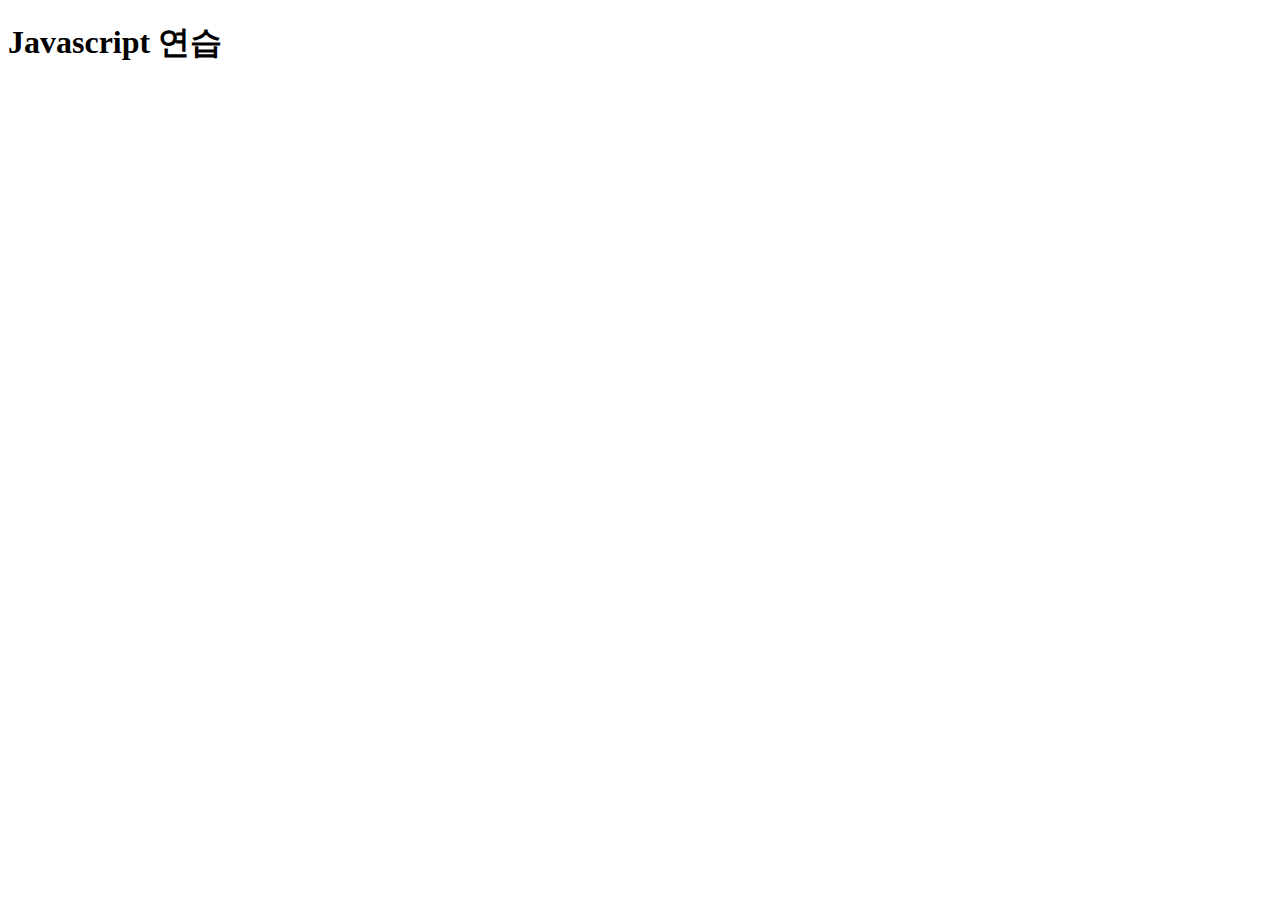
<file: js_ex.html>
<!DOCTYPE html>
<html lang="en">
  <head>
    <meta charset="UTF-8" />
    <meta name="viewport" content="width=device-width, initial-scale=1.0" />
    <meta http-equiv="X-UA-Compatible" content="ie=edge" />
    <title>Document</title>
    <!-- <script src="js/chapter_01.js"></script> -->
    <!-- <script src="js/chapter_02.js"></script> -->
    <!-- <script src="js/chapter_03.js"></script> -->
    <!-- <script src="js/chapter_04.js"></script> -->
    <!-- <script src="js/chapter_05.js"></script> -->
    <script src="js/chapter_06.js"></script>
  </head>
  <body>
    <h1>Javascript 연습</h1>
  </body>
</html>
</file>
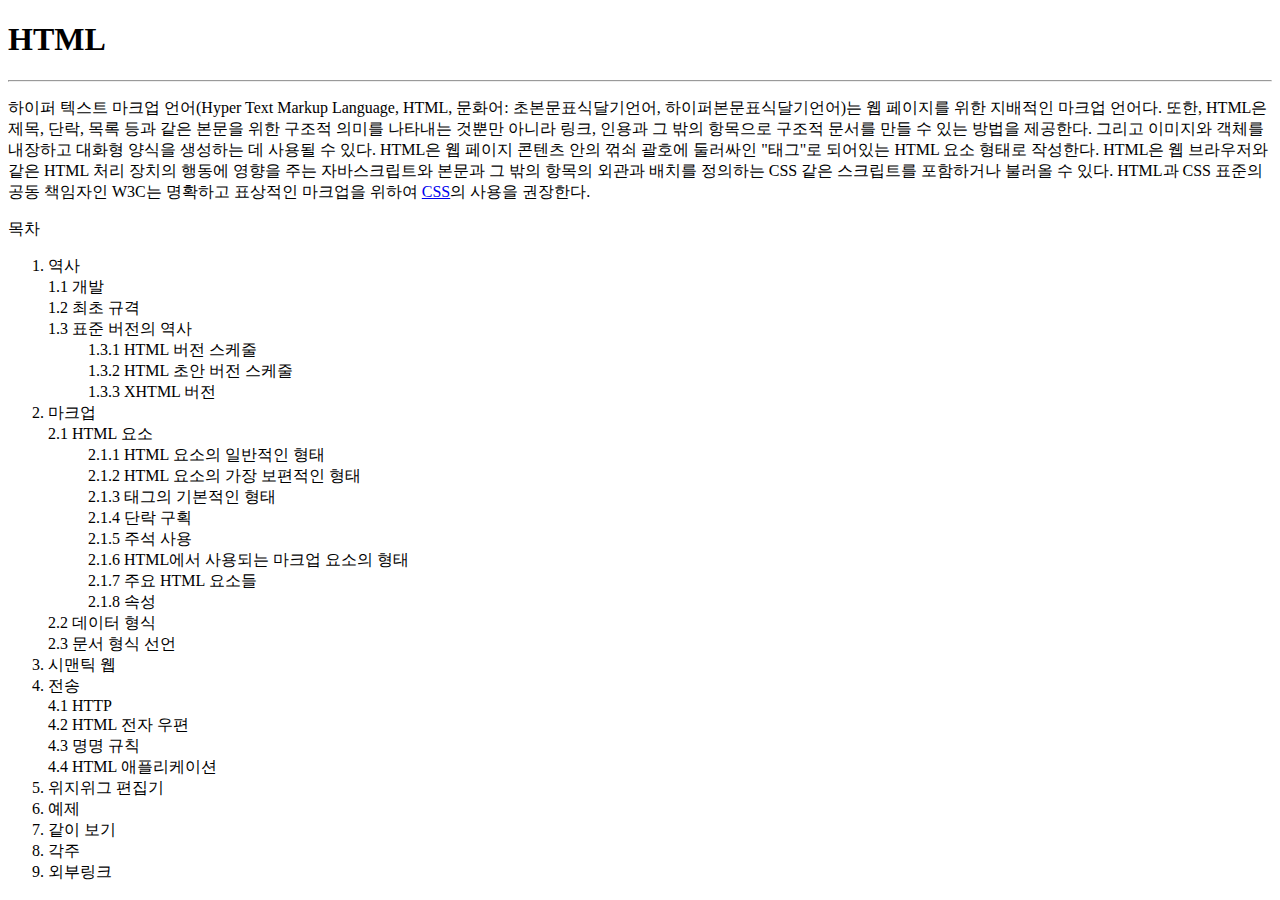
<file: subject01.html>
<!DOCTYPE html>
<html lang="en">
  <head>
    <meta charset="UTF-8" />
    <meta name="viewport" content="width=device-width, initial-scale=1.0" />
    <meta http-equiv="X-UA-Compatible" content="ie=edge" />
    <title>HTML subject_01</title>
  </head>
  <body>
    <h1>HTML</h1>
    <hr />
    <p>
      하이퍼 텍스트 마크업 언어(Hyper Text Markup Language, HTML, 문화어:
      초본문표식달기언어, 하이퍼본문표식달기언어)는 웹 페이지를 위한 지배적인
      마크업 언어다. 또한, HTML은 제목, 단락, 목록 등과 같은 본문을 위한 구조적
      의미를 나타내는 것뿐만 아니라 링크, 인용과 그 밖의 항목으로 구조적 문서를
      만들 수 있는 방법을 제공한다. 그리고 이미지와 객체를 내장하고 대화형
      양식을 생성하는 데 사용될 수 있다. HTML은 웹 페이지 콘텐츠 안의 꺾쇠
      괄호에 둘러싸인 "태그"로 되어있는 HTML 요소 형태로 작성한다. HTML은 웹
      브라우저와 같은 HTML 처리 장치의 행동에 영향을 주는 자바스크립트와 본문과
      그 밖의 항목의 외관과 배치를 정의하는 CSS 같은 스크립트를 포함하거나
      불러올 수 있다. HTML과 CSS 표준의 공동 책임자인 W3C는 명확하고 표상적인
      마크업을 위하여
      <a href="https://ko.wikipedia.org/wiki/CSS">CSS</a>의 사용을 권장한다.
    </p>
    <p>목차</p>
    <ol>
      <li>
        역사
        <dl>
          <dt>1.1 개발</dt>
          <dt>1.2 최초 규격</dt>
          <dt>1.3 표준 버전의 역사</dt>
          <dd>1.3.1 HTML 버전 스케줄</dd>
          <dd>1.3.2 HTML 초안 버전 스케줄</dd>
          <dd>1.3.3 XHTML 버전</dd>
        </dl>
      </li>
      <li>
        마크업
        <dl>
          <dt>2.1 HTML 요소</dt>
          <dd>2.1.1 HTML 요소의 일반적인 형태</dd>
          <dd>2.1.2 HTML 요소의 가장 보편적인 형태</dd>
          <dd>2.1.3 태그의 기본적인 형태</dd>
          <dd>2.1.4 단락 구획</dd>
          <dd>2.1.5 주석 사용</dd>
          <dd>2.1.6 HTML에서 사용되는 마크업 요소의 형태</dd>
          <dd>2.1.7 주요 HTML 요소들</dd>
          <dd>2.1.8 속성</dd>
          <dt>2.2 데이터 형식</dt>
          <dt>2.3 문서 형식 선언</dt>
        </dl>
      </li>
      <li>시맨틱 웹</li>
      <li>
        전송
        <dl>
          <dt>4.1 HTTP</dt>
          <dt>4.2 HTML 전자 우편</dt>
          <dt>4.3 명명 규칙</dt>
          <dt>4.4 HTML 애플리케이션</dt>
        </dl>
      </li>
      <li>위지위그 편집기</li>
      <li>예제</li>
      <li>같이 보기</li>
      <li>각주</li>
      <li>외부링크</li>
    </ol>
  </body>
</html>
</file>
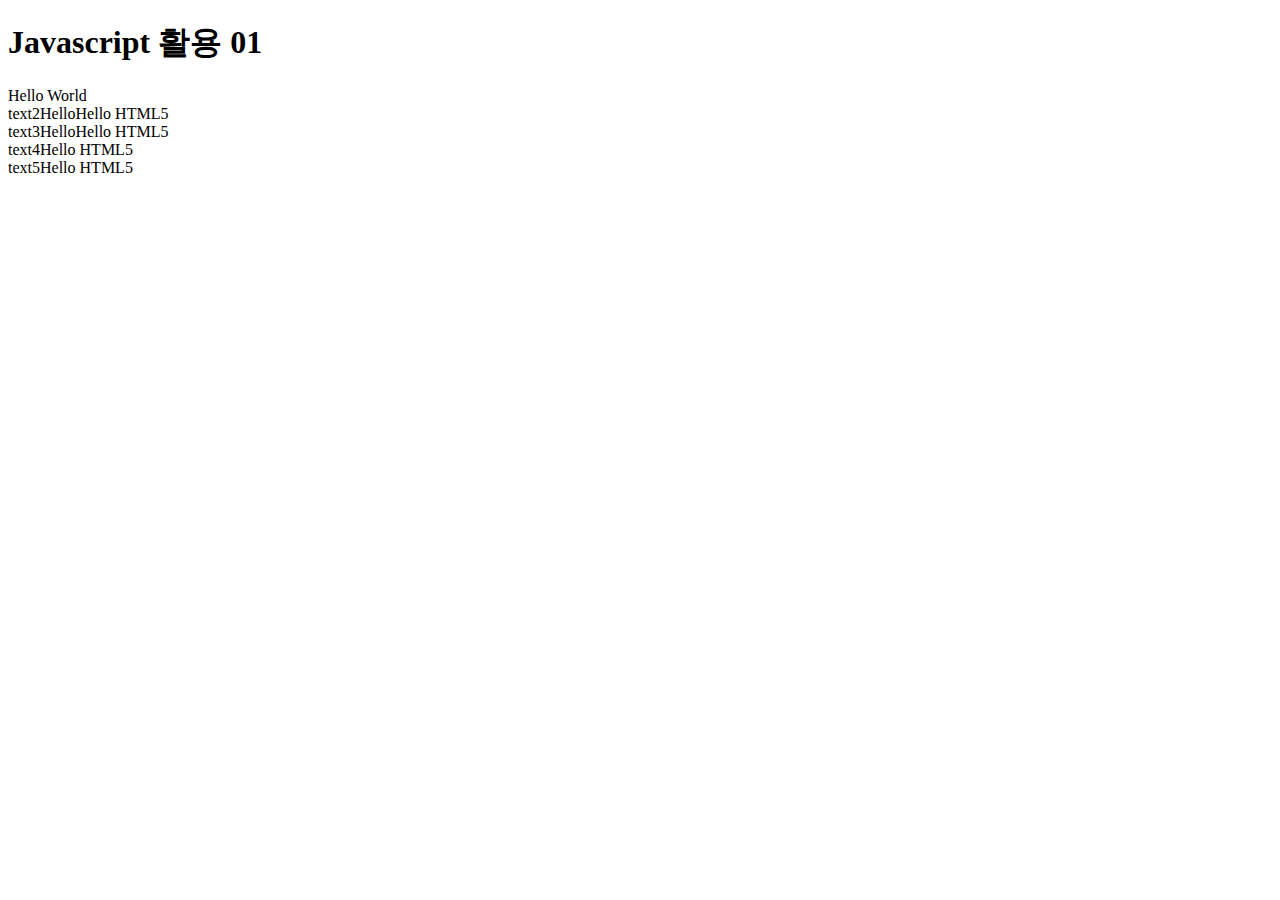
<file: js_advance/advance_01.html>
<!DOCTYPE html>
<html lang="en">
  <head>
    <meta charset="UTF-8" />
    <meta name="viewport" content="width=device-width, initial-scale=1.0" />
    <meta http-equiv="X-UA-Compatible" content="ie=edge" />
    <title>Document</title>
    <script
      src="https://code.jquery.com/jquery-3.6.0.js"
      integrity="sha256-H+K7U5CnXl1h5ywQfKtSj8PCmoN9aaq30gDh27Xc0jk="
      crossorigin="anonymous"
    ></script>
    <!-- defer 속성 : Html Element가 모두 랜더링된 이후에 실행 -->
    <!-- defer 속성은 외부 파일 방식에만 적용이 가능함 -->
    <script src="advance_01.js" defer></script>
  </head>
  <body>
    <h1>Javascript 활용 01</h1>

    <div id="text1">text1</div>
    <div class="text2">text2</div>
    <div class="text2">text3</div>
    <div class="text2">text4</div>
    <div class="text2">text5</div>
  </body>
</html>
</file>
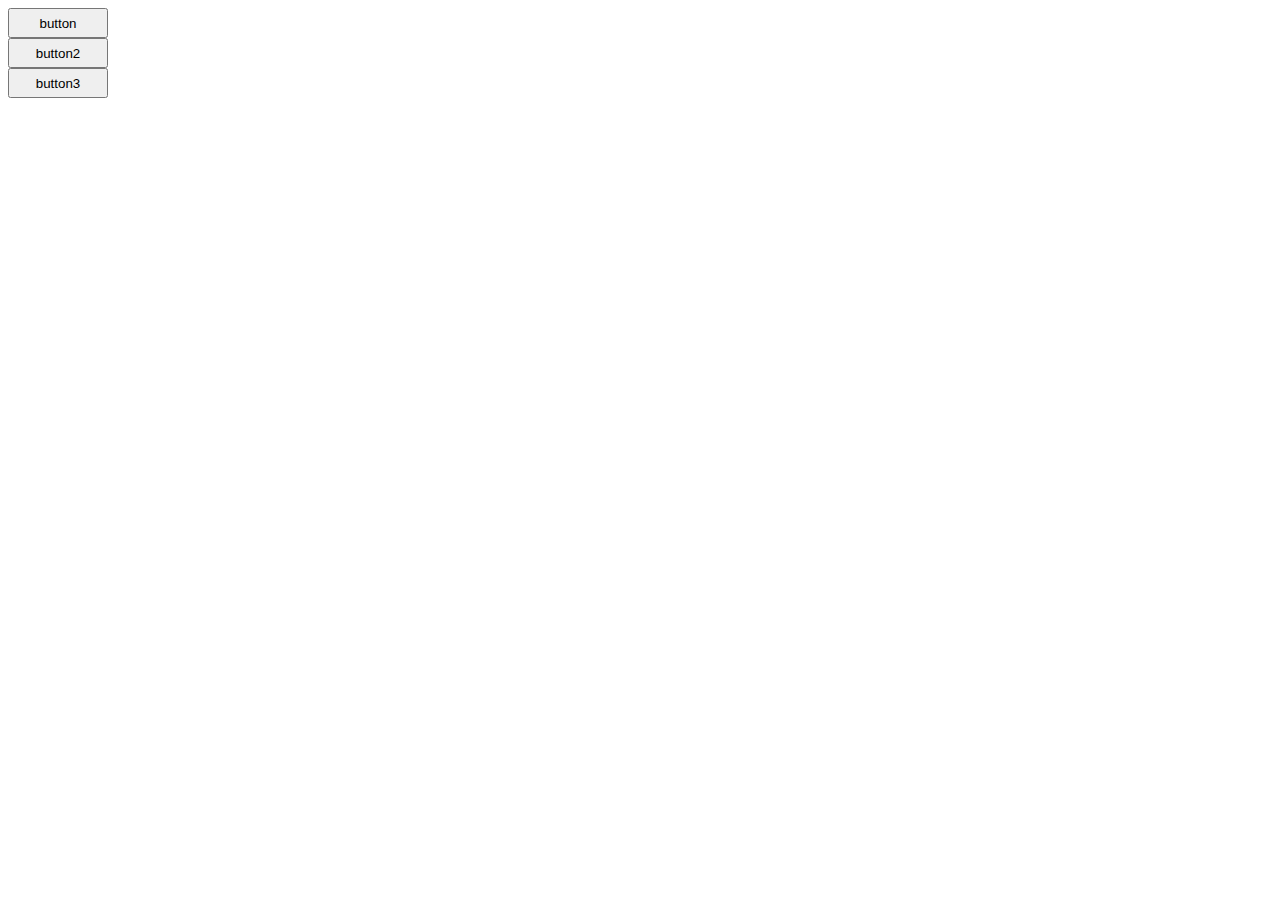
<file: js_advance/advance_02.html>
<!DOCTYPE html>
<html lang="en">
  <head>
    <meta charset="UTF-8" />
    <meta name="viewport" content="width=device-width, initial-scale=1.0" />
    <meta http-equiv="X-UA-Compatible" content="ie=edge" />
    <title>Document</title>
    <script
      src="https://code.jquery.com/jquery-3.6.0.js"
      integrity="sha256-H+K7U5CnXl1h5ywQfKtSj8PCmoN9aaq30gDh27Xc0jk="
      crossorigin="anonymous"
    ></script>
    <style>
      .btn-type,
      .btn-type2,
      .btn-type3 {
        display: block;
        width: 100px;
        height: 30px;
      }
    </style>
  </head>
  <body>
    <button type="button" class="btn-type">button</button>
    <button type="button" class="btn-type2">button2</button>
    <button type="button" class="btn-type3">button3</button>

    <script>
      function action() {
        window.alert("click");
      }
      document.querySelector(".btn-type").addEventListener("click", action);

      document
        .querySelector(".btn-type2")
        .addEventListener("click", function () {
          window.confirm("button2");
        });

      $(function () {
        $(".btn-type3").on("click", function () {
          window.alert("button3");
        });
      });
    </script>
  </body>
</html>
</file>
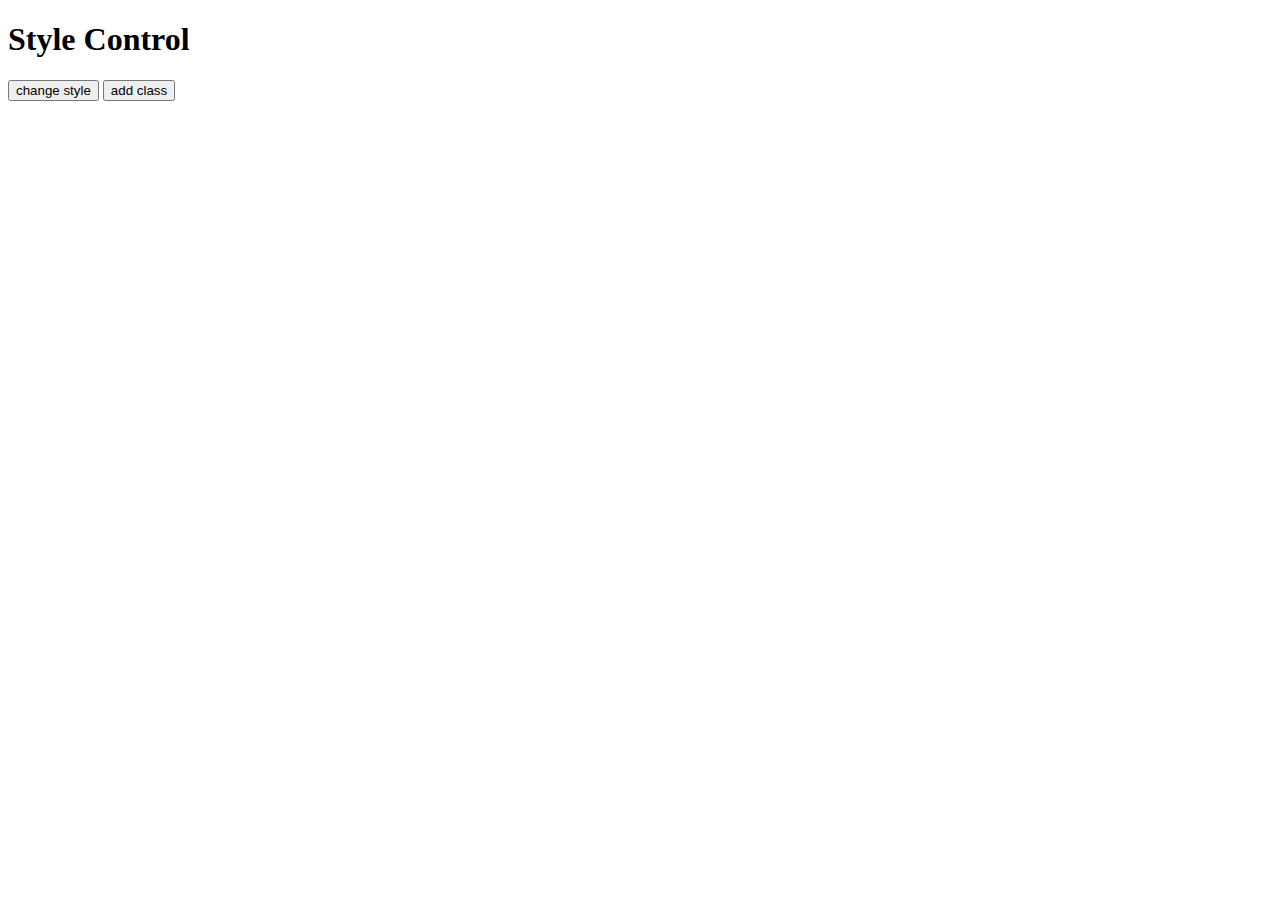
<file: js_advance/advance_04.html>
<!DOCTYPE html>
<html lang="en">
  <head>
    <meta charset="UTF-8" />
    <meta name="viewport" content="width=device-width, initial-scale=1.0" />
    <meta http-equiv="X-UA-Compatible" content="ie=edge" />
    <title>Document</title>

    <style>
      .heading {
      }
      .font {
        font-size: 100px;
      }
    </style>
  </head>
  <body>
    <h1 class="heading">Style Control</h1>

    <button type="button" class="btn">change style</button>
    <button type="button" class="btn2">add class</button>

    <script>
      const heading = document.querySelector(".heading");
      const button = document.querySelector(".btn");
      const button2 = document.querySelector(".btn");

      button.addEventListener("click", function () {
        heading.style.color = "red";
      });

      button2.addEventListener("click", function () {
        // add, remove, toggle
        heading.classList.toggle("font");
      });
    </script>
  </body>
</html>
</file>
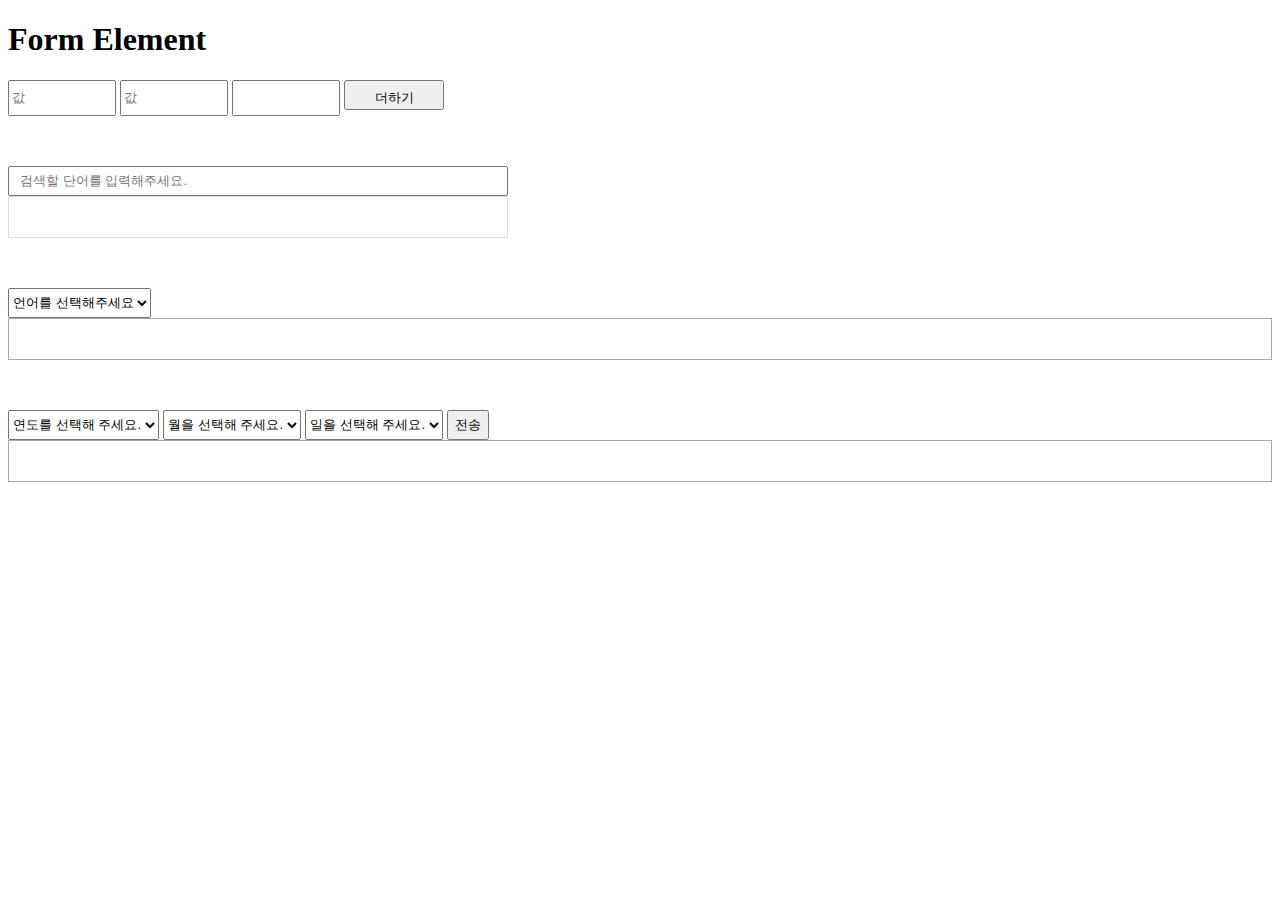
<file: js_advance/advance_05.html>
<!DOCTYPE html>
<html lang="en">
  <head>
    <meta charset="UTF-8" />
    <meta name="viewport" content="width=device-width, initial-scale=1.0" />
    <meta http-equiv="X-UA-Compatible" content="ie=edge" />
    <title>Document</title>
    <style>
      .input {
        width: 100px;
        height: 30px;
        line-height: 30px;
      }

      .search-section {
        width: 500px;
        margin-top: 50px;
      }

      .search-input {
        width: 100%;
        height: 30px;
        padding: 10px;
        box-sizing: border-box;
      }

      .search-input:focus {
        background-color: pink;
      }

      .search-result {
        width: 100%;
        border: 1px solid #dddddd;
        box-sizing: border-box;
        padding: 20px;
        color: #aaaaaa;
      }

      .select {
        height: 30px;
        box-sizing: border-box;
      }

      .select-result {
        padding: 20px;
        border: 1px solid #aaa;
      }

      .select-date {
        height: 30px;
        box-sizing: border-box;
      }

      .date-result {
        padding: 20px;
        border: 1px solid #aaa;
      }

      .date-button {
        height: 30px;
        box-sizing: border-box;
      }
    </style>
  </head>
  <body>
    <h1>Form Element</h1>

    <div>
      <input type="text" class="input input1" placeholder="값" />
      <input type="text" class="input input2" placeholder="값" />
      <input type="text" class="input result" />
      <button type="button" class="input btn1">더하기</button>
    </div>

    <div class="search-section">
      <input
        type="text"
        class="search-input"
        placeholder="검색할 단어를 입력해주세요."
      />
      <div class="search-result"></div>
    </div>

    <div style="margin-top: 50px;">
      <select class="select">
        <option>언어를 선택해주세요</option>
        <option value="HTML">HTML</option>
        <option value="CSS">CSS</option>
        <option value="Javascript">Javascript</option>
      </select>
      <div class="select-result"></div>
    </div>

    <div style="margin-top: 50px;">
      <select class="select-year select-date">
        <option>연도를 선택해 주세요.</option>
      </select>
      <select class="select-month select-date">
        <option>월을 선택해 주세요.</option>
      </select>
      <select class="select-day select-date">
        <option>일을 선택해 주세요.</option>
      </select>
      <button type="button" class="date-button">전송</button>
      <div class="date-result"></div>
    </div>

    <script>
      // text input에 값 입력해서 사용하기
      const input1 = document.querySelector(".input1");
      const input2 = document.querySelector(".input2");
      const result = document.querySelector(".result");
      const btn1 = document.querySelector(".btn1");

      btn1.addEventListener("click", function () {
        let inputValue1 = Number(input1.value);
        let inputValue2 = Number(input2.value);
        let sum = inputValue1 + inputValue2;
        result.value = sum;
      });

      // iput에 값이 입력될 때 바로 업데이트 되도록 이벤트 구현
      const searchInput = document.querySelector(".search-input");
      const searchResult = document.querySelector(".search-result");

      // event : addEventListener가 감지한 event와 관련된 데이터 객체
      // HTML 요소에 커서가 이동하거나 선택되었을 때 focus가 이동되었다라고 이야기 함.
      // change 이벤트 : 내용 변화 감지 이벤트 -> 인풋에 포커스가 이동되었을 때 동작함.
      // input 이벤트 : 내용 변화 감지 이벤트 -> 인풋에 내용이 입력될 때 마다 이벤트가 동작함.
      searchInput.addEventListener("input", (event) => {
        //console.log(event);
        searchResult.innerHTML = event.currentTarget.value;
      });

      // select 요소의 선택한 값을 출력하기
      const select = document.querySelector(".select");
      const selectResult = document.querySelector(".select-result");

      select.addEventListener("change", (event) => {
        selectResult.innerHTML = event.currentTarget.value;
      });

      // select 요소에 목록을 동적으로 생성하기
      const selectYear = document.querySelector(".select-year");
      const selectMonth = document.querySelector(".select-month");
      const selectDay = document.querySelector(".select-day");
      const dateButton = document.querySelector(".date-button");
      const dateResult = document.querySelector(".date-result");

      // Date : 내장 객체
      let currentYear = new Date().getFullYear();

      for (let i = 1900; i <= currentYear; i++) {
        // option 태그 생성 및 text 생성
        let option = document.createElement("option");
        let value = document.createTextNode(i);
        option.appendChild(value);
        // option 태그에 value attribute 추가
        option.setAttribute("value", i);
        // select에 추가
        selectYear.appendChild(option);
      }

      for (let i = 1; i <= 12; i++) {
        let option = document.createElement("option");
        let value = document.createTextNode(i);
        option.appendChild(value);
        option.setAttribute("value", i);
        selectMonth.appendChild(option);
      }

      const getMonthDate = (year, month) => {
        //특정 월의 날짜 수를 가져오기
        let monthDate = new Date(year, month, 0).getDate();

        selectDay.innerHTML = "<option>일을 선택해주세요.</option>";

        for (let i = 1; i < monthDate; i++) {
          let option = document.createElement("option");
          let value = document.createTextNode(i);
          option.appendChild(value);
          option.setAttribute("value", i);
          selectDay.appendChild(option);
        }
      };

      selectMonth.addEventListener("change", function () {
        getMonthDate(selectYear.value, selectMonth.value);
      });

      dateButton.addEventListener("click", () => {
        dateResult.innerHTML =
          selectYear.value + "-" + selectMonth.value + "-" + selectDay.value;
      });
    </script>
  </body>
</html>
</file>
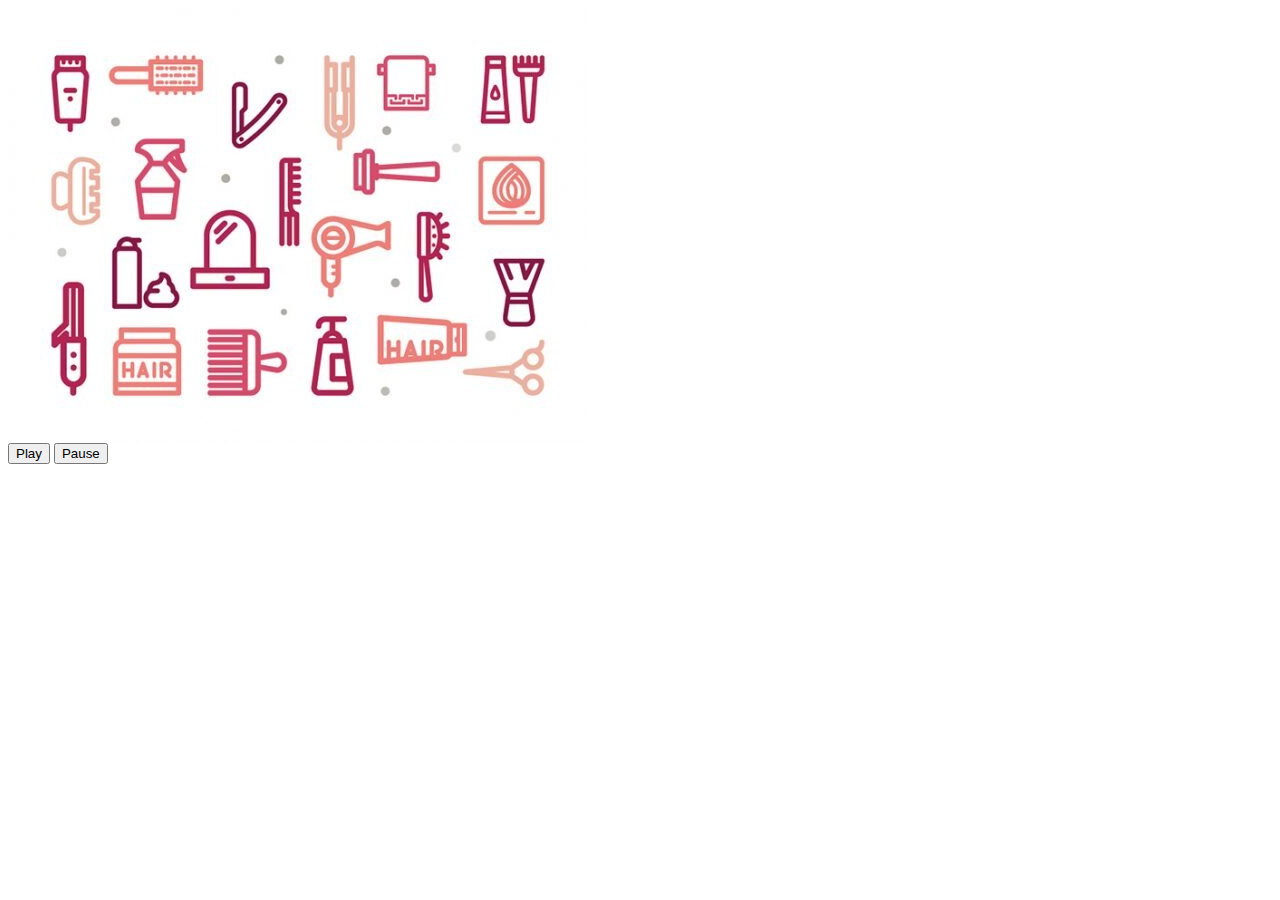
<file: js_advance/advance_06.html>
<!DOCTYPE html>
<html lang="en">
  <head>
    <meta charset="UTF-8" />
    <meta name="viewport" content="width=device-width, initial-scale=1.0" />
    <meta http-equiv="X-UA-Compatible" content="ie=edge" />
    <title>Document</title>
    <style>
      .image-slide {
        position: relative;
        width: 580px;
        height: 435px;
        overflow: hidden;
      }
      .image-item {
        position: absolute;
        top: 0;
        left: 100%;
      }
      .image-item.in {
        left: 0;
        transition: left 1s;
      }
      .image-item.out {
        left: -100%;
        transition: left 1s;
      }
    </style>
  </head>
  <body>
    <section class="image-slide">
      <!-- 580*435 -->
      <img src="../images/image_01.jpg" class="image-item in" />
      <img src="../images/image_02.jpg" class="image-item" />
      <img src="../images/image_03.jpg" class="image-item" />
    </section>
    <div>
      <button type="button" class="btn-play">Play</button>
      <button type="button" class="btn-pause">Pause</button>
    </div>
  </body>

  <script>
    let currentIndex = 0;
    let nextIndex = 1;
    let intervalId;

    const allImageItem = document.querySelectorAll(".image-item");
    const playButton = document.querySelector(".btn-play");
    const pauseButton = document.querySelector(".btn-pause");

    const slide = () => {
      // 설정된 시간마다 주기적으로 지정된 기능을 반복실행
      // 시간 : ms(milli sec) - 1/1000 초
      intervalId = setInterval(function () {
        if (nextIndex > allImageItem.length - 1) {
          nextIndex = 0;
        }

        for (let i = 0; i < allImageItem.length; i++) {
          allImageItem[i].classList.remove("in");
          allImageItem[i].classList.remove("out");
        }

        allImageItem[currentIndex].classList.add("out");
        allImageItem[nextIndex].classList.add("in");

        currentIndex = nextIndex;
        nextIndex++;
      }, 2000);
    };

    slide();

    playButton.addEventListener("click", () => {
      slide();
    });

    pauseButton.addEventListener("click", () => {
      clearInterval(intervalId);
    });
  </script>
</html>
</file>
